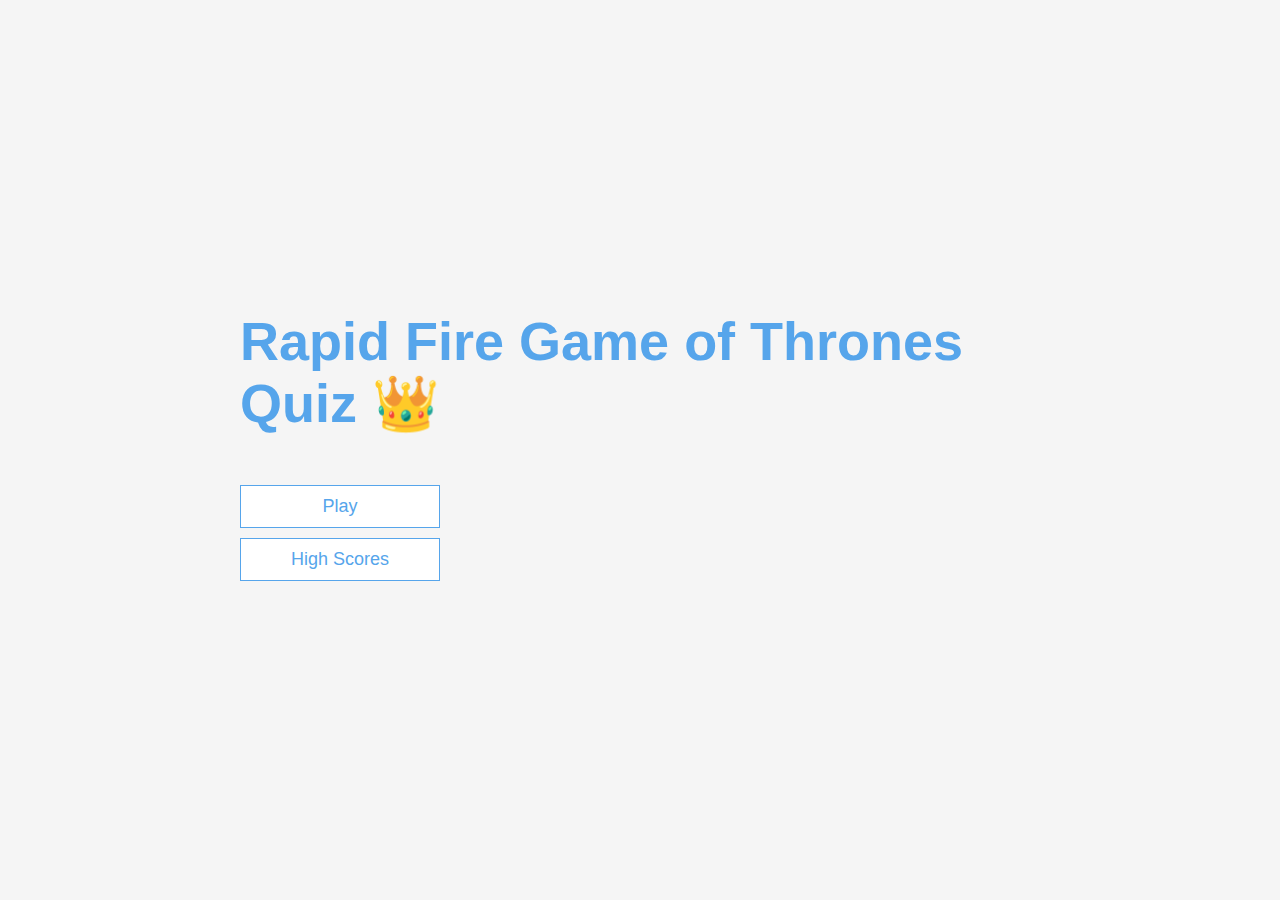
<file: index.html>
<!DOCTYPE html>
<html lang="en">

<head>
    <meta charset="UTF-8">
    <meta name="viewport" content="width=device-width, initial-scale=1.0">
    <meta http-equiv="X-UA-Compatible" content="ie=edge">
    <title>GOT Quiz</title>
    <link rel="stylesheet" href="style.css"/>
</head>

<body>
    <div class="container">
        <div id="home" class="justify-center flex-column">
            <h1>Rapid Fire Game of Thrones Quiz &#128081;</h1>
            <a class="btn" href = "game2.html">Play</a>
            <a class="btn" href = "highscores.html">High Scores</a>
        </div>
    </div>

</body>

</html>
</file>
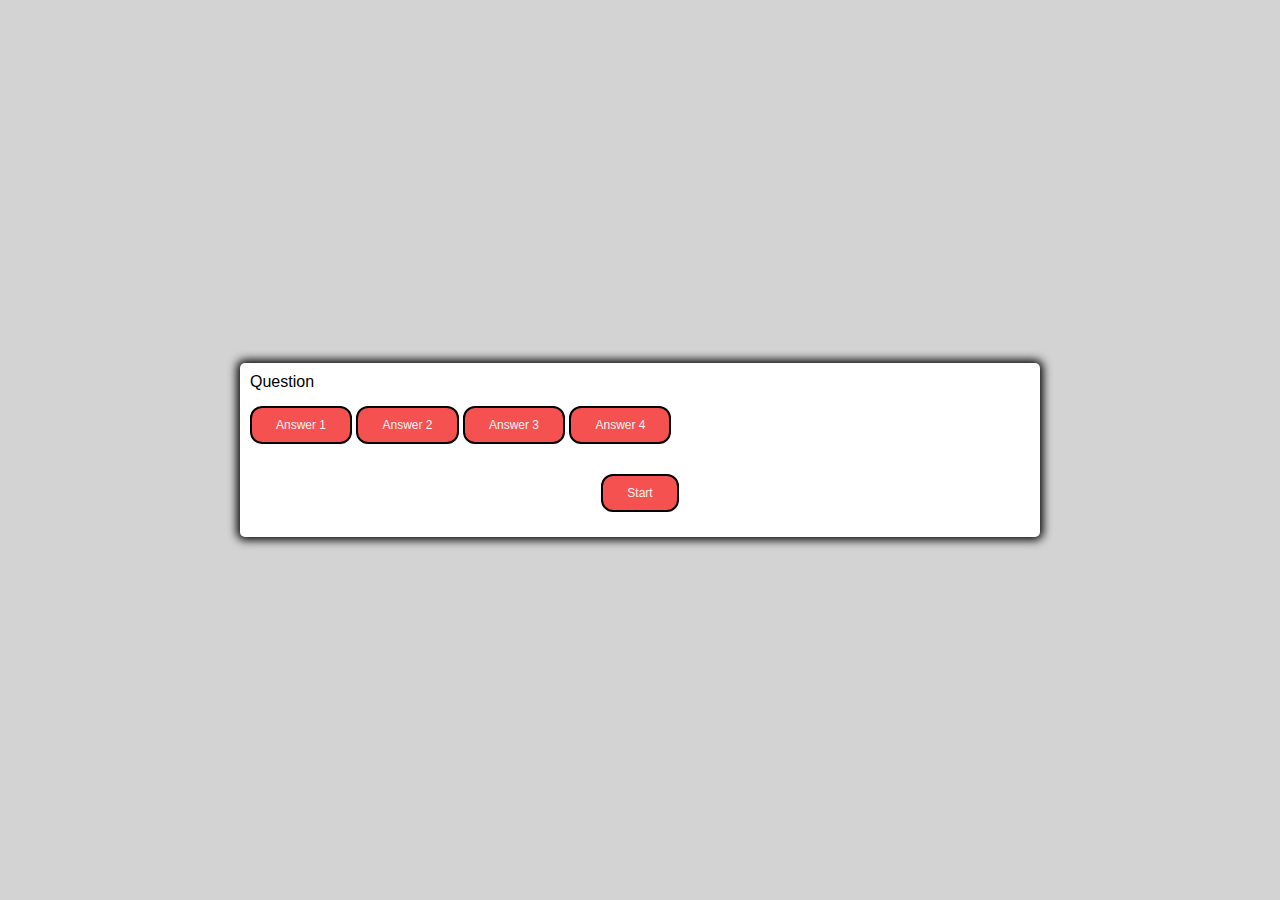
<file: game.html>
<!DOCTYPE html>
<html lang="en">

<head>
    <meta charset="UTF-8">
    <meta name="viewport" content="width=device-width, initial-scale=1.0">
    <meta http-equiv="X-UA-Compatible" content="ie=edge">
    <title>Start the Quiz</title>
    <link rel="stylesheet" href="game2.css">
</head>

<body>
    <div class="container">
        <div id="question-container" class="hide"></div>
        <div id="question">Question</div>
        <div class="answer-buttons" class="btn-grid">
            <button class="btn"> Answer 1</button>
            <button class="btn"> Answer 2</button>
            <button class="btn"> Answer 3</button>
            <button class="btn"> Answer 4</button>
        </div>
        <div class="controls">
            <button id="start-button" class="start-btn btn">Start</button>
            <button id="next-button" class="next-btn btn hide">Next</button>
        </div>
    </div>
    <script src="script.js"></script>
</body>

</html>
</file>
<file: style.css>
:root {
  background-color: whitesmoke;
  font-size: 62.5%;
}

* {
  box-sizing: border-box;
  font-family: Arial, Helvetica, sans-serif;
  margin: 0;
  padding: 0;
  color: #333;
}

h1,
h2,
h3,
h4 {
  margin-bottom: 1rem;
}

h1 {
  font-size: 5.4rem;
  color: #56a5eb;
  margin-bottom: 5rem;
}
h1 > span {
  font-size: 2.4rem;
  font-weight: 500;
}

h2 {
  font-size: 4.2rem;
  margin-bottom: 4rem;
  font-weight: 700;
}

h3 {
  font-size: 2.8rem;
  font-weight: 500;
}
/* Container Styling */

.container {
  width: 100vw;
  height: 100vh;
  display: flex;
  justify-content: center;
  align-items: center;
  max-width: 80rem;
  margin: 0 auto;
}
.container > * {
  width: 100%;
}

.flex-column {
  display: flex;
  flex-direction: column;
}

.flex-center {
  justify-content: center;
  align-items: center;
}

.justify-center {
  justify-content: center;
}

.text-center {
  text-align: center;
}

.hidden {
  display: none;
}

/* Button Styling*/

.btn {
  font-size: 1.8rem;
  padding: 1rem 0;
  width: 20rem;
  text-align: center;
  border: 0.1rem solid #56a5eb;
  margin-bottom: 1rem;
  text-decoration: none;
  color: #56a5eb;
  background-color: white;
}

.btn:hover {
  cursor: pointer;
  box-shadow: 0 0.4rem 1.4rem 0 rgba(86, 185, 235, 0.5);
  transform: translateY(-0.1rem);
  transition: transform 150ms;
}
</file>
<file: game2.css>
*, *::before, *::after {
    box-sizing: border-box;
    font-family: Verdana, Geneva, sans-serif;
}

body {
    padding: 0;
    margin: 0;
    display: flex;
    height: 100vh;
    width: 100vw;
    justify-content: center;
    align-items: center;
    background-color: lightgrey;
       
}


.container {
    width: 800px;
    max-width: 80%;
    background-color: white;
    border-radius: 5px;
    padding: 10px;
    box-shadow: 0 0 10px 3px;
}

.btn-grid { 
    display: grid; 
    grid-template-columns: (2, auto);
    gap: 10px;
    margin: 20px 0;
 } 

.btn {
    background-color: rgb(245, 81, 81);
    color: whitesmoke;
    border: 2px solid black;
    margin-top: 15px;
    margin-bottom: 15px;
    padding: 10px 24px;
    outline: none;
    font-size: 12px;
    border-radius: 12px;
}

.start-button, .next-button {
    font-size: 1.5rem;
    font-weight: bold;
    padding: 10px 20px;
}

.controls {
    display: flex;
    justify-content: center;
    align-items: center;
}

.hide {
    display: none;
}
</file>
